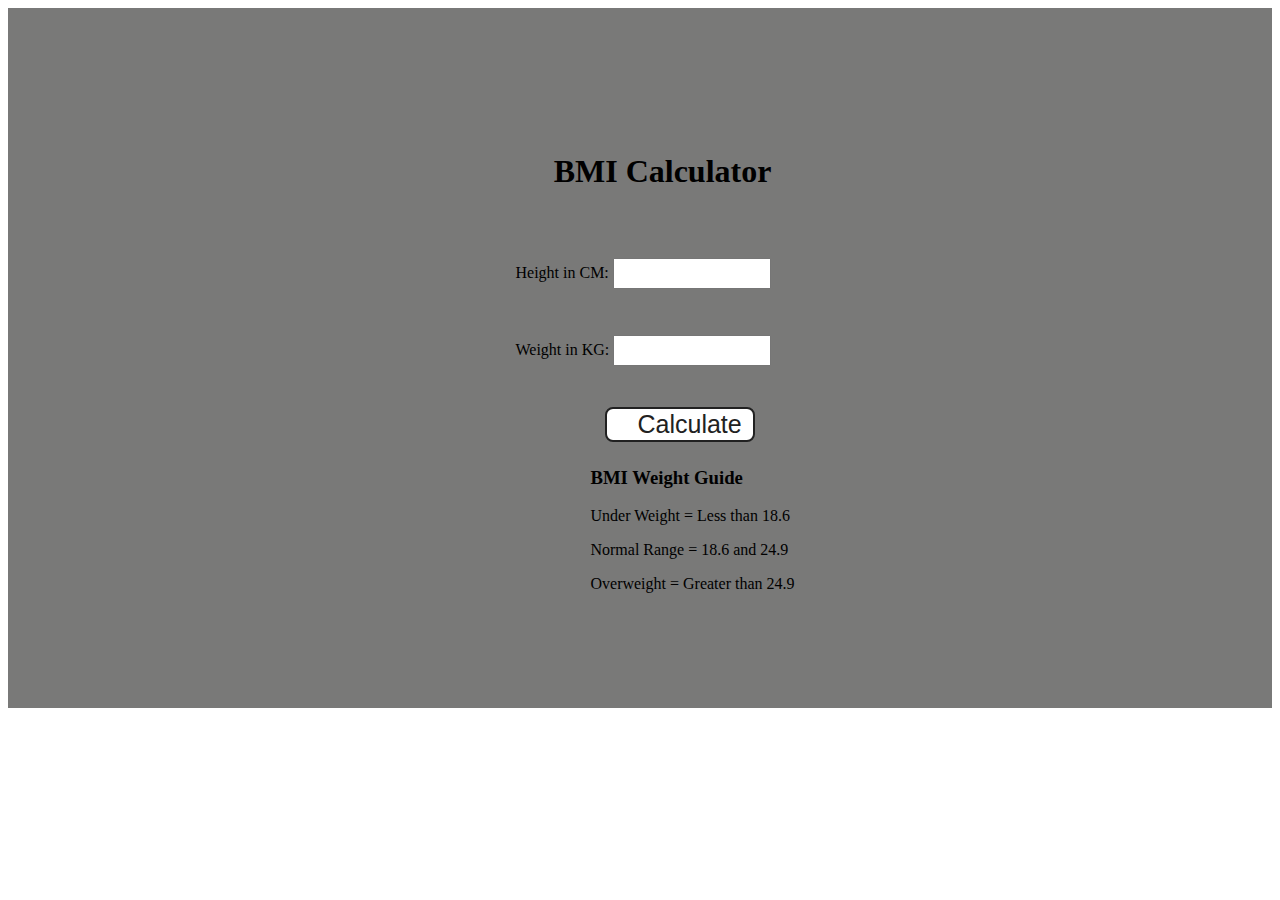
<file: BMI_generator/index.html>
<!DOCTYPE html>
<html lang="en">
  <head>
    <meta charset="UTF-8" />
    <meta name="viewport" content="width=device-width, initial-scale=1.0" />
    <meta http-equiv="X-UA-Compatible" content="ie=edge" />
    <link rel="stylesheet" href="styles.css" />
    <title>BMI Calculator</title>
  </head>
  <body>
    <div class="container">
      <h1>BMI Calculator</h1>
      <form>
        <p><label>Height in CM: </label><input type="text" id="height" /></p>
        <p><label>Weight in KG: </label><input type="text" id="weight" /></p>
        <button>Calculate</button>
        <div id="results"></div>
        <div id="weight-guide">
          <h3>BMI Weight Guide</h3>
          <p>Under Weight = Less than 18.6</p>
          <p>Normal Range = 18.6 and 24.9</p>
          <p>Overweight = Greater than 24.9</p>
        </div>
      </form>
    </div>
  </body>
  <script src="script.js"></script>
</html>
</file>
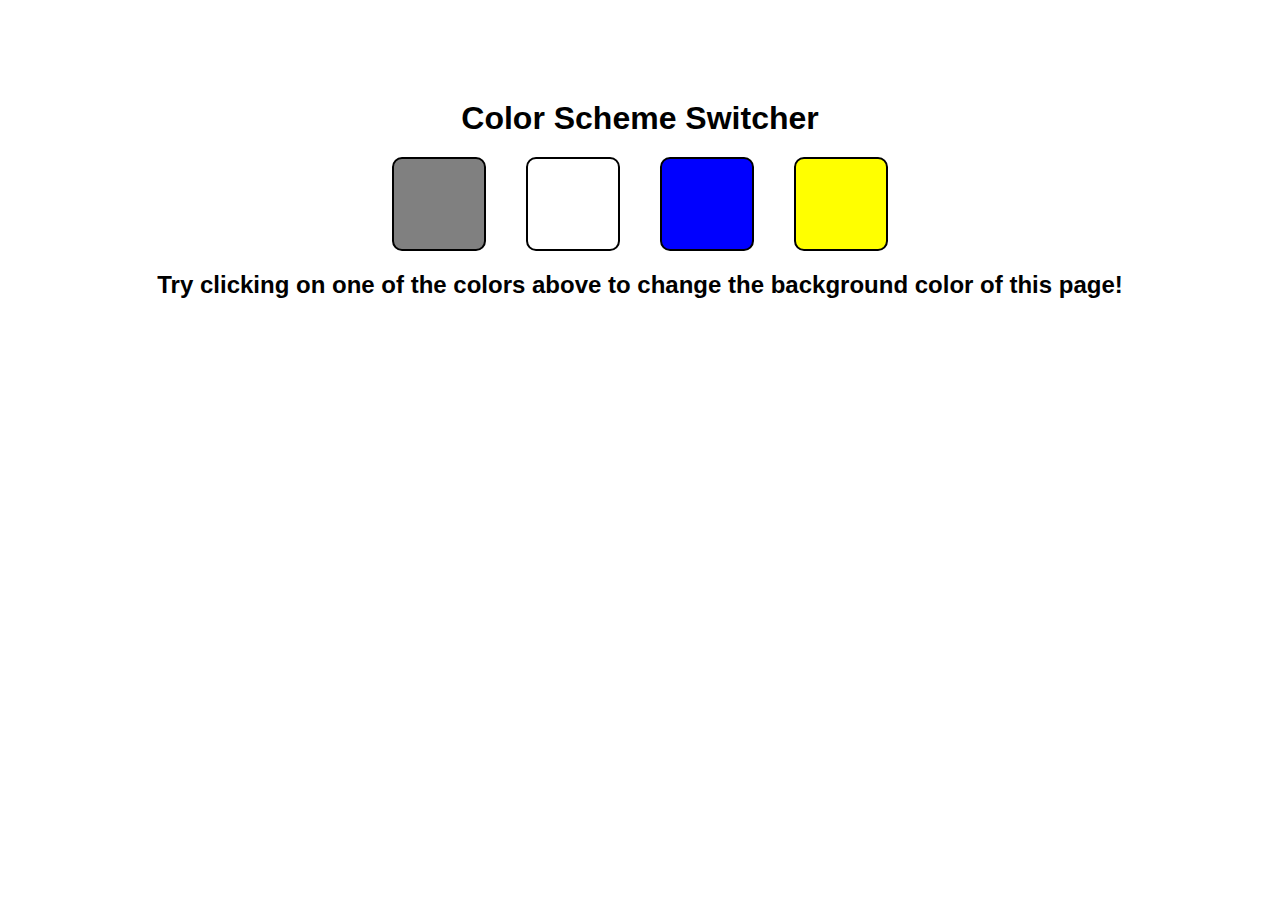
<file: color_switcher/index.html>
<!DOCTYPE html>
<html lang="en">
<head>
    <meta charset="UTF-8">
    <meta name="viewport" content="width=device-width, initial-scale=1.0">
    <link rel="stylesheet" href="styles.css">
    <title>Javascript Background Color Switcher</title>
</head>
<body>
    <div class="canvas">
        <h1>Color Scheme Switcher</h1>
        <div class="canvas-items">
            <span class="button" id="grey"></span>
            <span class="button" id="white"></span>
            <span class="button" id="blue"></span>
            <span class="button" id="yellow"></span>
        </div>
        <h2>
            Try clicking on one of the colors above 
            <span>to change the background color of this page!</span>
        </h2>
    </div>

    <script src="script.js"></script>
</body>
</html>
</file>
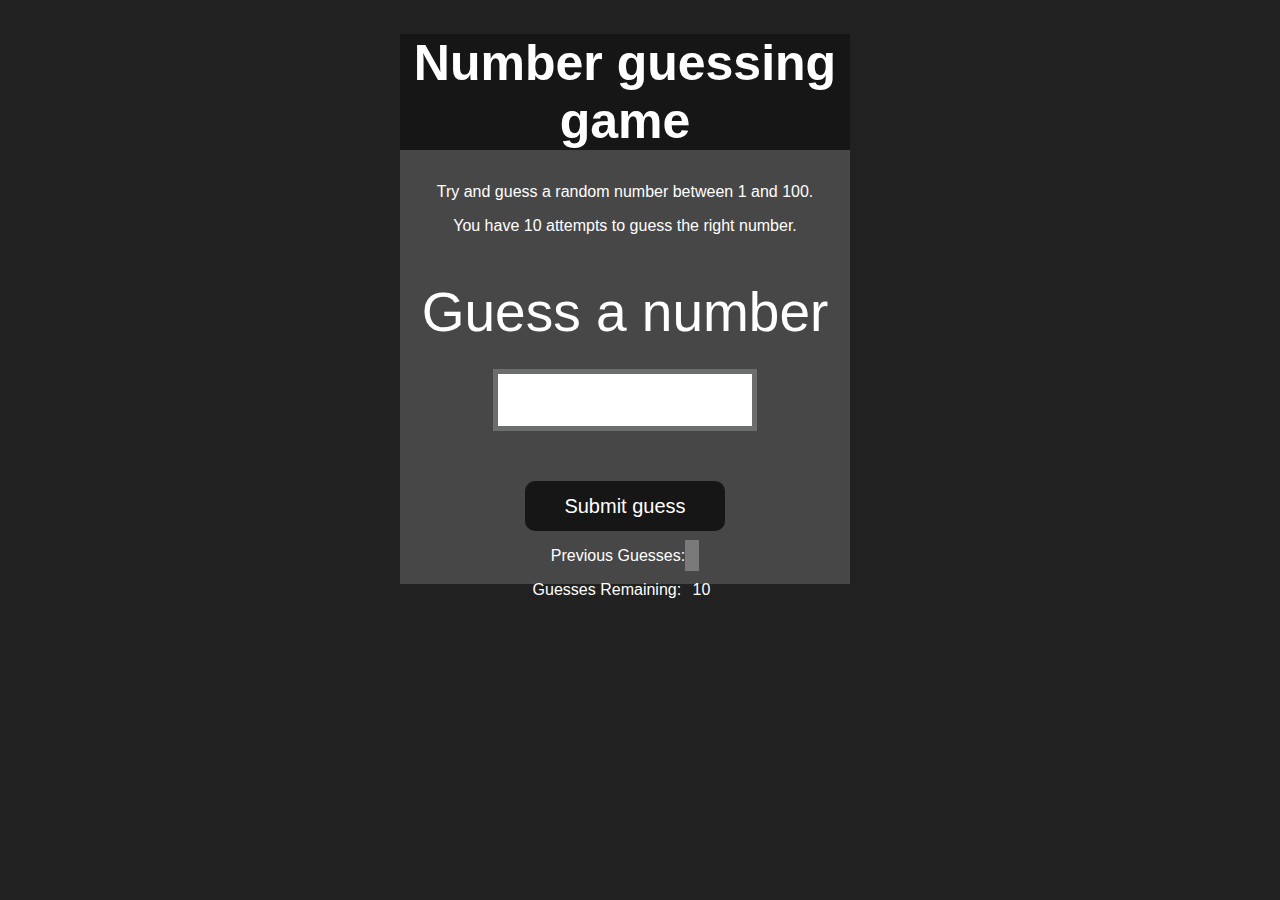
<file: Guess_the_number/index.html>
<!DOCTYPE html>
<html lang="en">
<head>
    <meta charset="UTF-8">
    <meta name="viewport" content="width=device-width, initial-scale=1.0">
    <title>Number Guessing Game</title>
    <link rel="stylesheet" href="styles.css">
</head>
<body>
    
    <div id="wrapper">
      <h1>Number guessing game</h1>
    <p>Try and guess a random number between 1 and 100.</p>
    <p>You have 10 attempts to guess the right number.</p>
    </br>
        <form class="form">
            <label for="guessField" id="guess">Guess a number</label>
            <input type="text" id="guessField" class="guessField">
            <input type="submit" id="subt" value="Submit guess" class="guessSubmit">
        </form>

        <div class="resultParas">
            <p >Previous Guesses: <span class="guesses"></span></p>
            <p >Guesses Remaining: <span class="lastResult">10</span></p>
            <p class="lowOrHi"></p>
        </div>
    </div>
    <script src="script.js"></script>
</body>
</html>
</file>
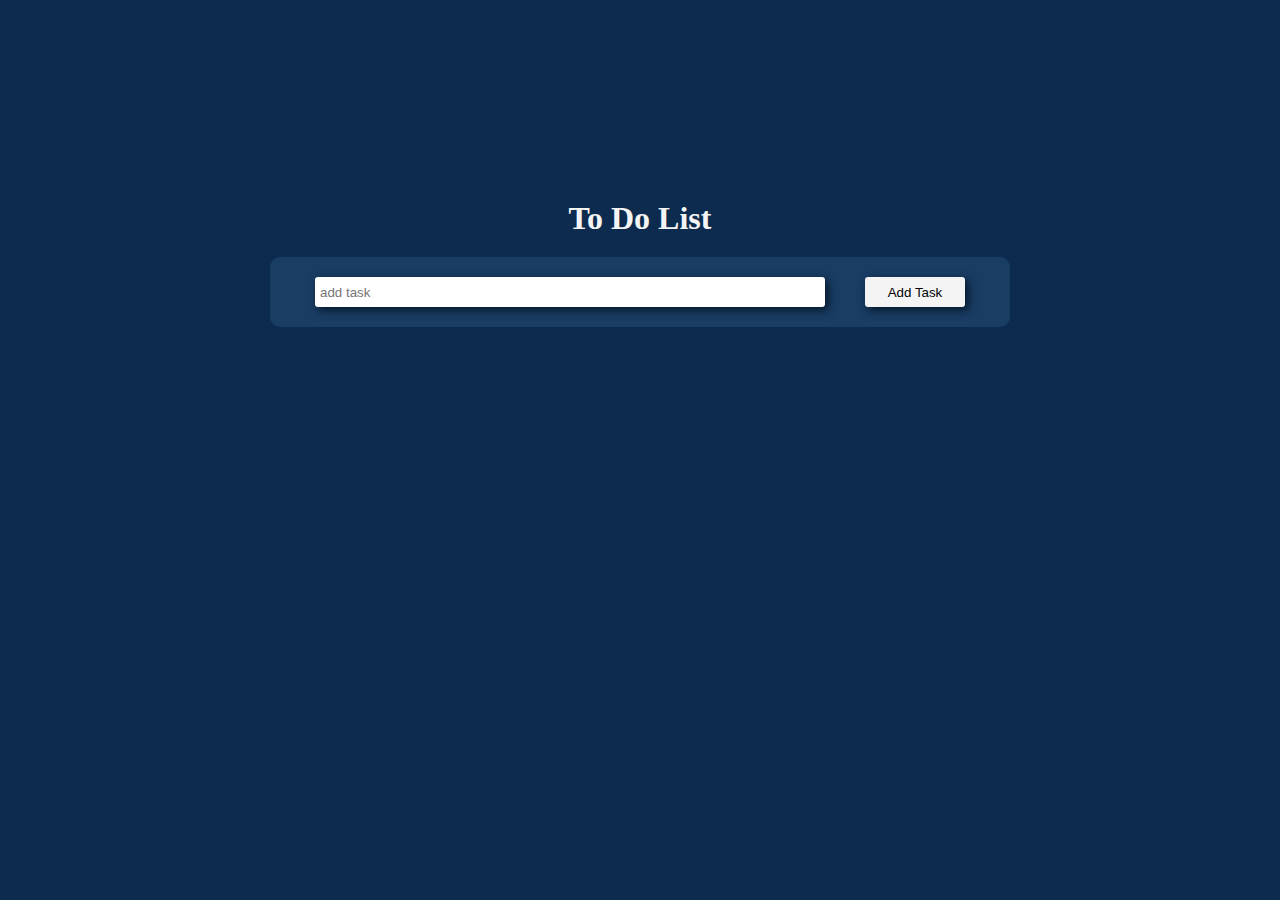
<file: 10_days_HTML_CSS_JS/Day_2_To_Do_List_App/index.html>
<!DOCTYPE html>
<html lang="en">
<head>
    <meta charset="UTF-8">
    <meta name="viewport" content="width=device-width, initial-scale=1.0">
    <link rel="stylesheet" href="style.css">
    <title>To Do List App</title>
</head>
<body>
    <h1>To Do List</h1>
    <div class="main-container">
        <input type="text" id="task" placeholder="add task"/>
        <button id="addButton">Add Task</button>
    </div>
    <div class = "sub-container">
            <ul id="taskList"></ul>
    </div>

    <script src="script.js"></script>
</body>

</html>
</file>
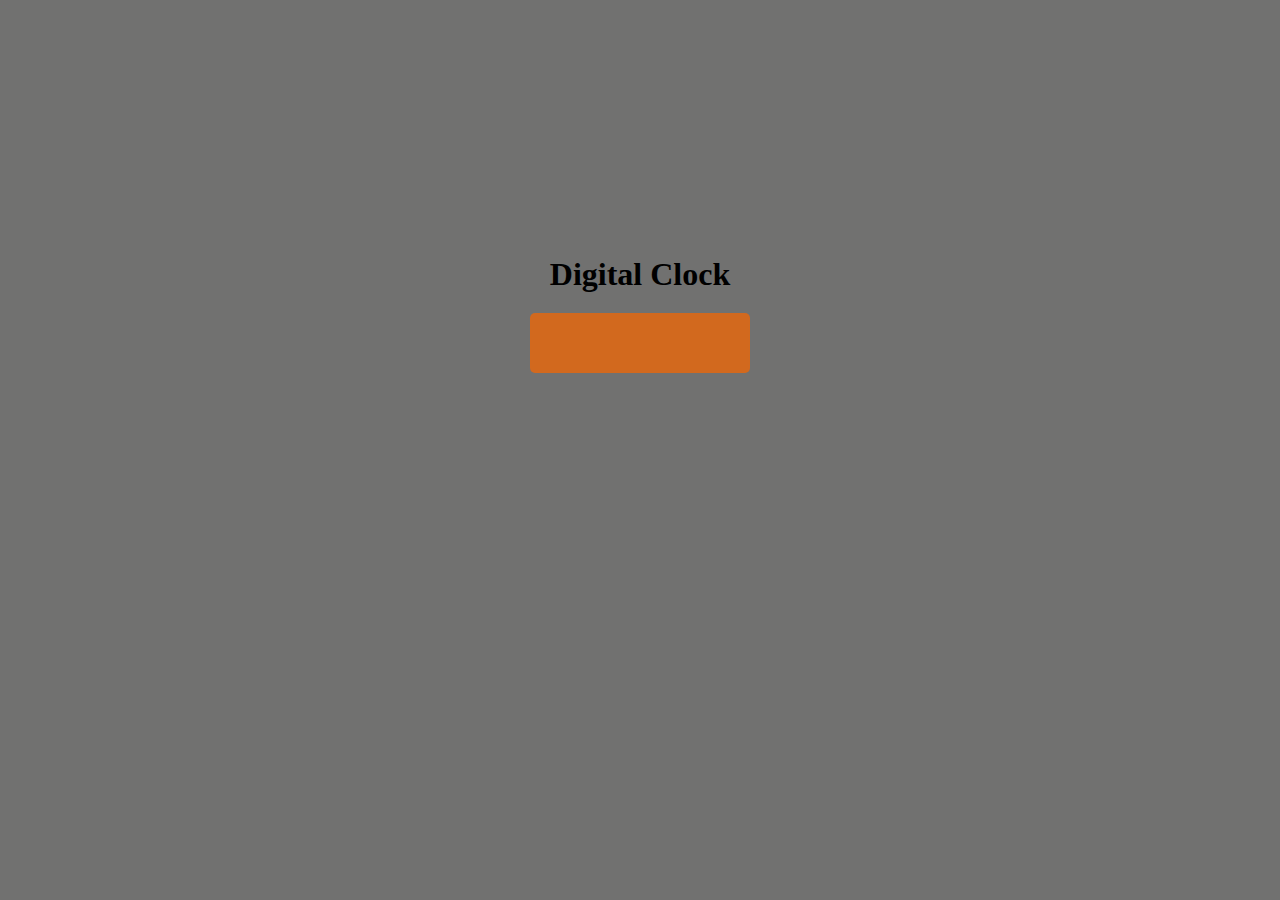
<file: 10_days_HTML_CSS_JS/Day_3_Digital_Clock/index.html>
<!DOCTYPE html>
<html lang="en">
<head>
    <meta charset="UTF-8">
    <meta name="viewport" content="width=device-width, initial-scale=1.0">
    <link rel="stylesheet" href="style.css">
    <title>Digital Clock</title>
</head>
<body>
    <h1>Digital Clock</h1>
    <div class="container" id="time"></div>
    <h2 id="date"></h2>
    <script src="script.js"></script>
</body>

</html>
</file>
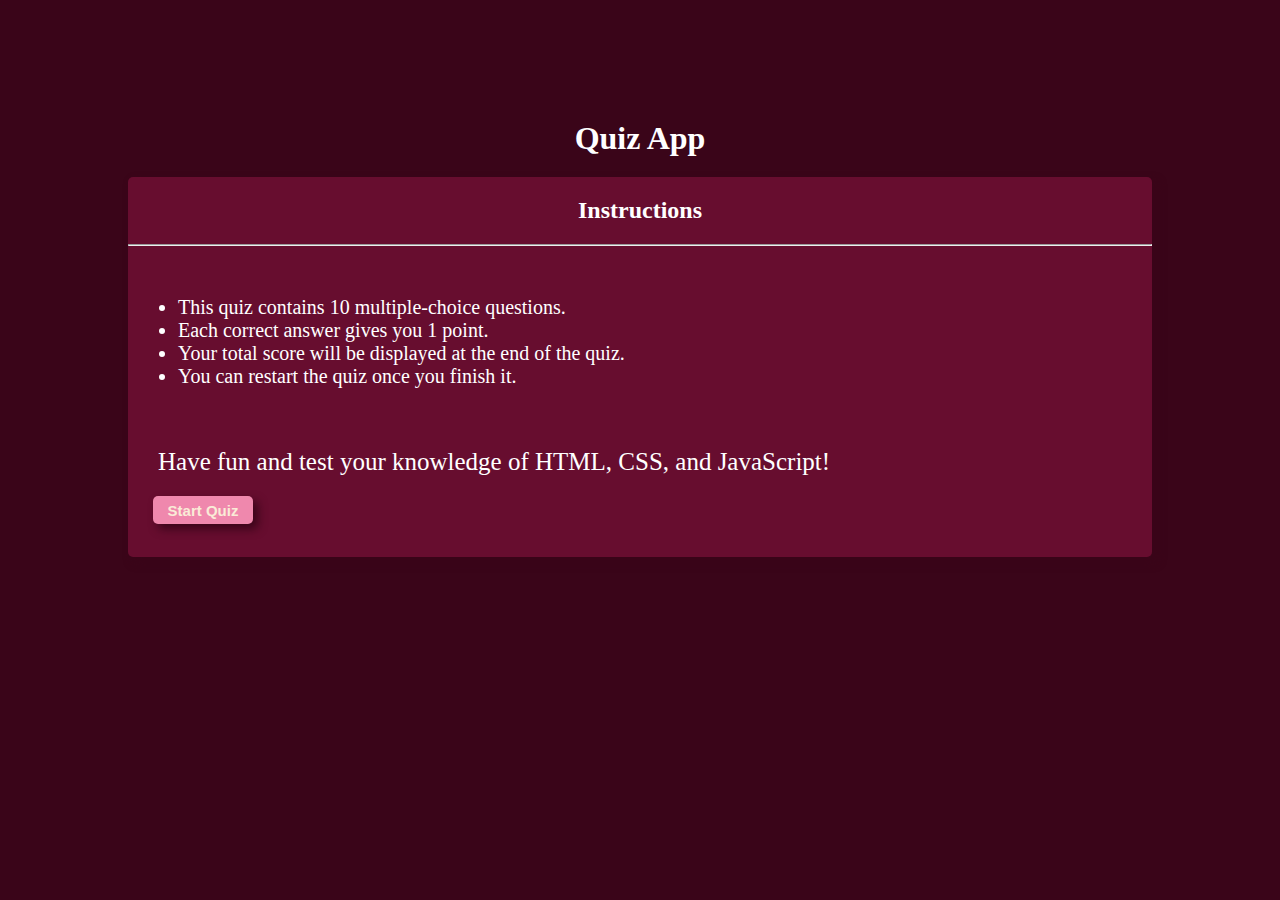
<file: 10_days_HTML_CSS_JS/Day_4_Quiz_App/index.html>
<!DOCTYPE html>
<html lang="en">
<head>
    <meta charset="UTF-8">
    <meta name="viewport" content="width=device-width, initial-scale=1.0">
    <link rel="stylesheet" href="style.css">
    <title>Quiz App</title>
</head>
<body>
    <h1>Quiz App</h1>
    <div class="instruction-box" id="instruction-box">
        <h2>Instructions</h2>
        <hr>
        <ul>
            <li>This quiz contains 10 multiple-choice questions.</li>
            <li>Each correct answer gives you 1 point.</li>
            <li>Your total score will be displayed at the end of the quiz.</li>
            <li>You can restart the quiz once you finish it.</li>
        </ul>
        <p>Have fun and test your knowledge of HTML, CSS, and JavaScript!</p>
        <button id="start-quiz">Start Quiz</button>
    </div>
    <div class="quiz-box">
        <div class="question-box">
            <p id="question"></p>
        </div>
        <div class="options-box">
            <label><input type="radio" name="options" id="op2" value="0"> <span id="op1Text"></span></label> <br><br>
            <label><input type="radio" name="options" id="op3" value="1"> <span id="op2Text"></span></label> <br><br>
            <label><input type="radio" name="options" id="op4" value="2"> <span id="op3Text"></span></label> <br><br>
            <label><input type="radio" name="options" id="op1" value="3"> <span id="op4Text"></span></label> <br><br>
        </div>
        <button id="next-btn">Next</button>
    </div>
    <div class="result-box">
        <p>Score</p>
        <p id="result"></p>
        <button id="restart-btn">Restart</button>
    </div>

    <script src="script.js"></script>
</body>
</html>
</file>
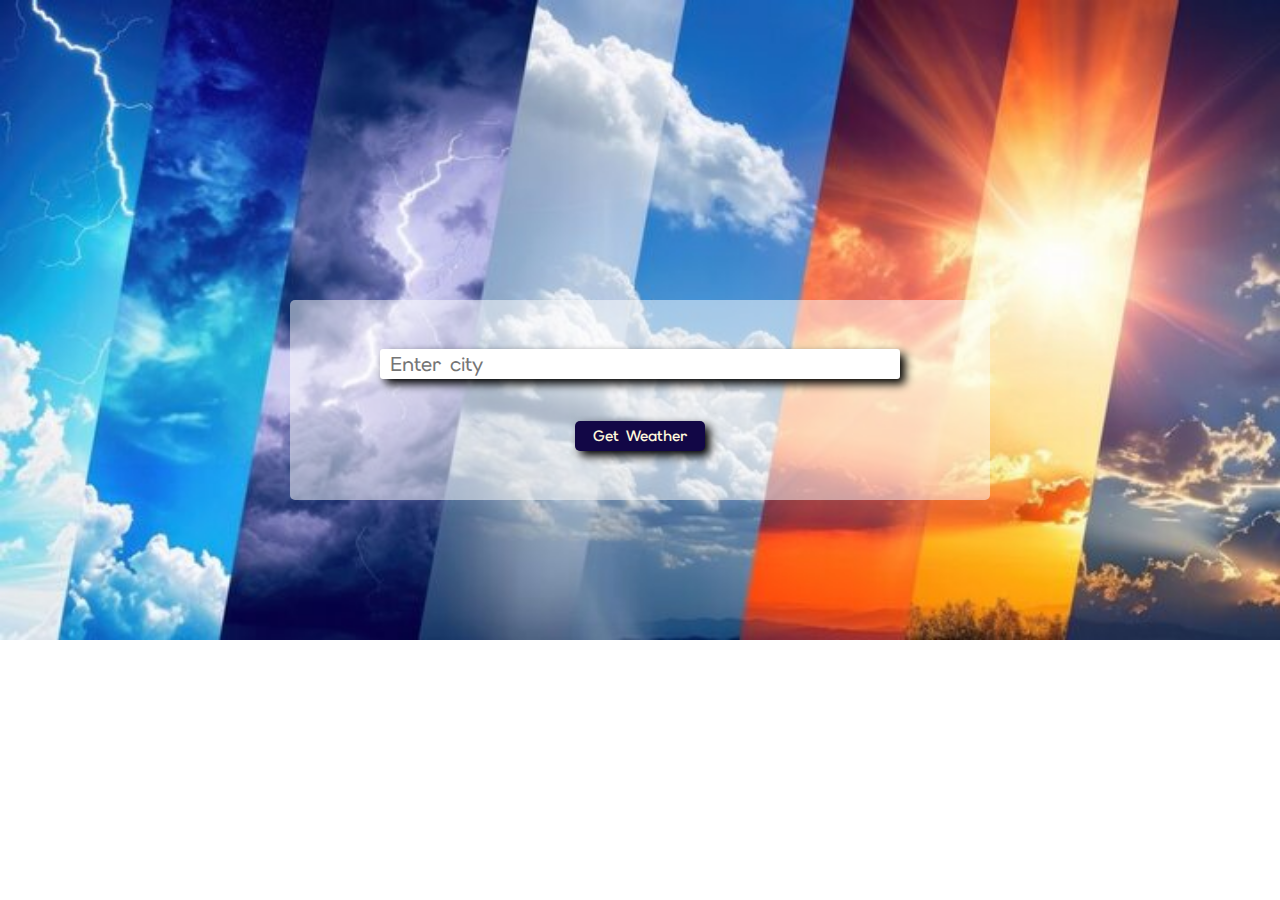
<file: 10_days_HTML_CSS_JS/Day_5_Weather_App/index.html>
<!DOCTYPE html>
<html lang="en">
<head>
    <meta charset="UTF-8">
    <meta name="viewport" content="width=device-width, initial-scale=1.0">
    <link rel="stylesheet" href="style.css">
    <link rel="preconnect" href="https://fonts.googleapis.com">
    <link rel="preconnect" href="https://fonts.gstatic.com" crossorigin>
    <link href="https://fonts.googleapis.com/css2?family=Elms+Sans:ital,wght@0,100..900;1,100..900&display=swap" rel="stylesheet">
    <title>Weather App</title>
</head>
<body>
    <div class="input-container">
        <input type="text" placeholder="Enter city" id="cityName" ><br><br>
        <button id="getWeather">Get Weather</button>
    </div>

    <div class="output-container">
        <label for="city" id="cname"></label><br>
        <div class="temp-container">
            <h1 id="temp"></h1><span style="font-weight: bold;font-size: 25px;"><sup><sup>o</sup>C</sup></span>
        </div>
        <span id="info"></span><br>
        <div class="display-temp">
             <span id="min-temp"></span> ~ <span id="max-temp"></span><span style="font-size: 15px;"><sup><sup>o</sup>C</sup> Feels like </span><span id="feels-like"></span><span style="font-size: 15px;"><sup><sup>o</sup>C</sup></span><br>
        </div>
        <div class="humid-wind">
            <span id="humidity"></span><span>%  </span><span id="wind"></span><span>m/s</span>
        </div>
    </div>

    <script src="script.js"></script>
</body>
</html>
</file>
<file: BMI_generator/styles.css>
.container {
  display: flex;
  flex-direction: column;
  justify-content: center;
  align-items: center;
  background-color: #797978;
  padding-left: 30px;
  height: 700px;
}
#height,
#weight {
  width: 150px;
  height: 25px;
  margin-top: 30px;
}

#weight-guide {
  margin-left: 75px;
  margin-top: 25px;
}

#results {
  font-size: 35px;
  margin-left: 90px;
  margin-top: 20px;
  color: rgb(241, 241, 241);
}

button {
  width: 150px;
  height: 35px;
  margin-left: 90px;
  margin-top: 25px;
  background-color: #fff;
  padding: 1px 30px;
  border-radius: 8px;
  color: #212121;
  text-decoration: none;
  border: 2px solid #212121;

  font-size: 25px;
}

h1 {
  padding-left: 15px;
  padding-top: 25px;
  
}
</file>
<file: color_switcher/styles.css>
*{
    margin: 0;
    padding: 0;
    font-family: 'Gill Sans', 'Gill Sans MT', Calibri, 'Trebuchet MS', sans-serif;
}

.canvas{
   display: flex;
   flex-direction: column;
   justify-content: center;
   align-items: center;
   position: relative;
   top: 70px;
   margin: 10px;
   padding: 20px;
}
.canvas-items{
    height: 100%;
    width: 100%;
    display: flex;
    flex-direction: row;
    justify-content: center;
}
.button{
    height:70px;
    width: 70px;
    border-radius: 10px;
    position: relative;
    top: 20%;
    padding: 10px;
    margin: 20px;
    border: 2px solid black;
}

#grey{
    background-color: grey;
}

#white{
    background-color: white;
}

#blue{
    background-color:blue;
}

#yellow{
    background-color: yellow;
}
</file>
<file: Guess_the_number/styles.css>
html {
  font-family: sans-serif;
}

body {
  width: 300px;
  max-width: 750px;
  min-width: 480px;
  margin: 0 auto;
  background-color: #212121;
  color: #fff;
}

.lastResult {
  color: white;
  padding: 7px;
}

.guesses {
  color: white;
  padding: 7px;
}

button {
  background-color: #141414;
  color: #fff;
  width: 250px;
  height: 50px;
  border-radius: 25px;
  font-size: 30px;
  border-style: none;
  margin-top: 30px;
  /* margin-left: 50px; */
}

#subt {
  background-color: #161616;
  color: #ffffff;
  width: 200px;
  height: 50px;
  border-radius: 10px;
  font-size: 20px;
  border-style: none;
  margin-top: 50px;
  /* margin-left: 75px; */
}

#guessField {
  color: #000;
  width: 250px;
  height: 50px;
  font-size: 30px;
  border-style: none;
  margin-top: 25px;

  /* margin-left: 50px; */
  border: 5px solid #6c6d6d;
  text-align: center;
}

#guess {
  font-size: 55px;
  /* margin-left: 90px; */
  margin-top: 120px;
  color: #fff;
}

.guesses {
  background-color: #7a7a7a;
}

#wrapper {
  box-sizing: border-box;
  text-align: center;
  width: 450px;
  height: 550px;
  background-color: #474747;
  color: #fff;
  font-size: 25px;
}

h1 {
  background-color: #161616;

  color: #fff;
  text-align: center;
}

p {
  font-size: 16px;
  text-align: center;
}
</file>
<file: 10_days_HTML_CSS_JS/Day_2_To_Do_List_App/style.css>
*{
    margin: 0;
    padding: 0;
}

body{
    background-color: rgb(12,43,78);
    display: flex;
    flex-direction: column;
    justify-content: center;
    align-items: center;
}

h1{
    color: rgb(244,244,244);
    text-align: center;
    margin-top: 200px;
}

.main-container{
    width: 700px;
    height: auto;
    background-color:rgb(26,61,100);
    border-radius: 10px;
    padding: 20px;
    margin: 20px;
    display: flex;
    justify-content: center;
    align-items: center;
}
input {
    border-radius: 3px;
    border: 3px;
    padding: 5px;
    width: 500px;
    height: 20px;
    box-shadow: 3px 3px 10px rgb(4, 20, 38);
    margin-right: 40px;
    color: black;
}

button{
    border-radius: 3px;
    border: 3px;
    padding: 5px;
    width: 100px;
    height: 30px;
    box-shadow: 3px 3px 10px rgb(4, 20, 38) ;
    background-color: rgb(244,244,244);
    color: black;
}

.sub-container{
    width: 700px;
    height: auto;
    background-color:rgb(26,61,100);
    border-radius: 10px;
    padding: 20px;
    margin: 20px;
    display: flex;
    justify-content: center;
    align-items: center;
    visibility:hidden;
}

ul{
    height: auto;
    width: 100%;
    padding: 5px;
    margin: 10px;
    background-color: rgb(74, 99, 127);
    border-radius: 10px;
    box-shadow: 3px 3px 10px rgb(4, 20, 38);
}

.list-item{
    padding: 10px 15px;
    margin: 8px 0;
    color: rgb(244,244,244);
    display: flex;
    justify-content: space-between; 
    align-items: center;
    word-wrap: break-word;
    border-bottom: 1px solid rgb(8, 30, 54);
}

#del-button{
    height: 25px;
    width: 25px;
    border-radius: 50%;
    color: red;
    font-weight: bold;
    padding: 5px;
    background-color: rgb(227, 226, 226);
    margin-top: 10px;
}
</file>
<file: 10_days_HTML_CSS_JS/Day_3_Digital_Clock/style.css>
*{
    margin: 0;
    padding: 0;
}

body{
    background-color: rgb(113, 113, 112);
    display: flex;
    justify-content: center;
    align-items: center;
    flex-direction: column;
}

h1{
    text-align: center;
    margin-top: 20%;
}

h2{
   margin: 20px; 
}

.container{
    width: 200px;
    height: 40px;
    border-radius: 5px;
    background-color: chocolate;
    margin-top: 20px;
    color: black;
    padding: 10px;
    text-align: center;
    font-size: 35px;
    font-weight:bold ;
}
</file>
<file: 10_days_HTML_CSS_JS/Day_4_Quiz_App/style.css>
*{
    margin: 0;
    padding: 0;
}

body{
    font-family: Constantia;
    background-color: rgb(58,5,25);
    display: flex;
    justify-content: center;
    align-items: center;
    flex-direction: column;
    position: relative;
    top: 100px;
}

h1{
    color: white;
    margin: 20px;
}
#start-quiz{
    margin-left: 10px;
    top:-10px
}

.instruction-box{
    width: 80%;
    height: 380px;
    background-color: rgb(103,13,47);
    border-radius: 5px;
    box-shadow: 5px 5px 10px  rgb(58,5,25);
}

h2{
    color: white;
    margin: 20px;
    text-align: center;
}

ul{
   color: white;
   margin: 40px;
   font-size: 20px;
   padding: 10px;
}

.instruction-box p{
    color: white;
    margin: 20px;
    font-size: 25px;
    padding: 10px;
}

.quiz-box{
    width: 80%;
    height: 380px;
    background-color: rgb(103,13,47);
    border-radius: 5px;
    box-shadow: 5px 5px 10px  rgb(58,5,25);
    display: none;
    flex-direction: column;
    align-items:flex-start;
}

.question-box{
    width: 95%;
    height: 50px;
    background-color: rgb(165,56,96);
    border-radius: 5px;
    box-shadow: 5px 5px 10px  rgb(58,5,25);
    position: relative;
    top: 20px;
    align-self: center;
    color: antiquewhite;
    padding: 10px;
}

.options-box{
    width: 92.5%;
    height: auto;
    position: relative;
    top: 40px;
    left: 15px;
    background-color: rgb(165,56,96);
    border-radius: 5px;
    box-shadow: 5px 5px 10px  rgb(58,5,25);
    color: antiquewhite;
    padding: 20px;
}

button{
    position: relative;
    top: 60px;
    left: 15px;
    width: 100px;
    height: 28px;
    border-radius: 5px;
    border: none;
    background-color:rgb(239,136,173);
    color: antiquewhite;
    font-size: 15px;
    padding: 5px;
    font-weight: bold;
    box-shadow: 5px 5px 10px  rgb(58,5,25);
}

.result-box{
    width: 80%;
    height: 180px;
    background-color: rgb(103,13,47);
    border-radius: 5px;
    box-shadow: 5px 5px 10px  rgb(58,5,25);
    display:none;
    flex-direction: column;
}

.result-box p{
    color: white;
    font-size: 35px;
    padding: 10px;
    text-align: center;
}

#restart-btn{
    margin-left: 5px;
    top:10px;
    margin-left: 410px;
}
</file>
<file: 10_days_HTML_CSS_JS/Day_5_Weather_App/style.css>
*{
    margin: 0;
    padding: 0;
    font-family: Elms Sans;
}

body{
    background-image: url(images/bgImage.jpg);
    background-repeat: no-repeat;
    background-size: cover;
    display: flex;
    justify-content: space-evenly;
}

.input-container{
    height: 200px;
    width: 700px;
    background-color: rgba(254, 254, 254, 0.5);
    display: flex;
    justify-content: center;
    align-items: center;
    flex-direction: column;
    border-radius: 5px;
    margin-top: 300px;
}

input{
    width: 500px;
    height: 10px;
    padding: 10px;
    font-size: 20px;
    border-radius: 3px;
    border: 2px;
    box-shadow: 5px 5px 10px black;
    font-weight: 500;
}

button{
    width: 130px;
    height: 30px;
    padding: 5px;
    font-size: 15px;
    background-color: rgb(18, 7, 70);
    color: cornsilk;
    border: 2px;
    border-radius: 5px;
    box-shadow: 5px 5px 10px black;
    font-weight: 600;
}

.output-container{
    height: 600px;
    width: 500px;
    border-radius: 5px;
    text-align: center;
    padding: 20px;
    /* background-color: rgba(254, 254, 254, 0.5); */
    margin-top: 50px;
    display: none;
    justify-content: center;
    flex-direction: column;
}

#cname{
    font-size: 30px;
    font-weight: 600;
}

.temp-container{
    display: flex;
    justify-content: center;
    margin-top: -20px;
}

#temp{
    font-size: 80px;
    font-weight: 700;
}

#info{
    font-size: 25px;
    font-weight: 500;
}

.display-temp{
    font-size: 18px;
    font-weight: 400;
}

.humid-wind{
    margin-top: 10px;
    font-size: 18px;
    font-weight: 400;
}
</file>
